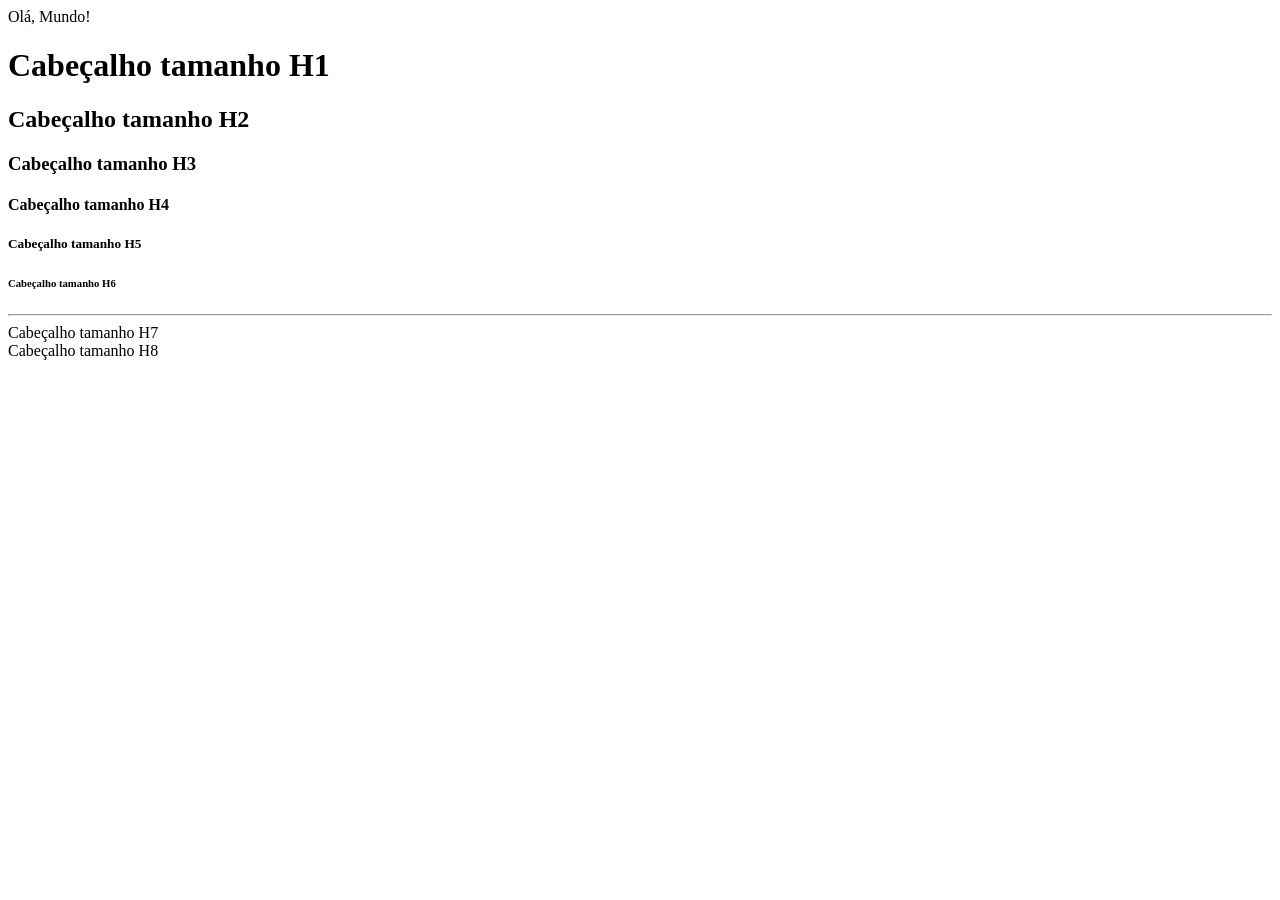
<file: AULA01-HTML/index.html>
<html lang="PT-BR">

    <head>
        <meta charset="UTF-8"
    </head>
    
    <body>
        <p>Olá, Mundo!</p>
        <h1>Cabeçalho tamanho H1</h1>
        <h2>Cabeçalho tamanho H2</h2>
        <h3>Cabeçalho tamanho H3</h3>
        <h4>Cabeçalho tamanho H4</h4>
        <h5>Cabeçalho tamanho H5</h5>
        <h6>Cabeçalho tamanho H6</h6>
        <hr>
        <!-- Essas tags H7 e H8 não funcionam -->

        <h7>Cabeçalho tamanho H7</h7><br> <!--br = é broken line "quebra de linha "-->
        <h8>Cabeçalho tamanho H8</h8>
    </body>


</html>
</file>
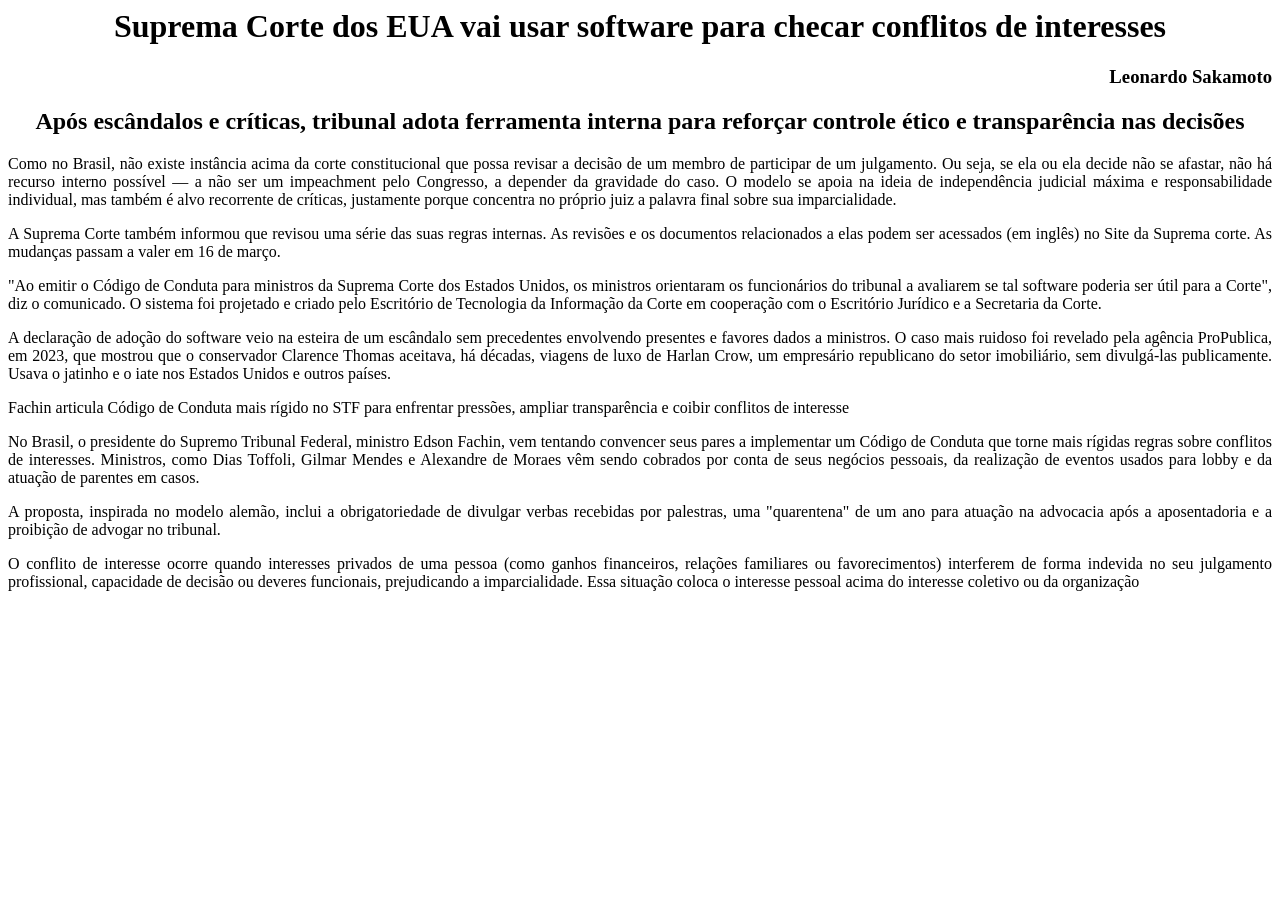
<file: AULA02-HTML/index.html>
<html>
    <head>
        <meta charset="UTF-8"
    </head>

    <body>
    <h1 align="center">Suprema Corte dos EUA vai usar software para checar conflitos de interesses</h1>
    <h3 align="right">Leonardo Sakamoto</h3>
    <h2 align="center">Após escândalos e críticas, tribunal adota ferramenta interna para reforçar controle ético e transparência nas decisões</h2>
    
    <p align="justify">Como no Brasil, não existe instância acima da corte constitucional que possa revisar a decisão de um membro de participar de um julgamento. Ou seja, se ela ou ela decide não se afastar, não há recurso interno possível — a não ser um impeachment pelo Congresso, a depender da gravidade do caso. O modelo se apoia na ideia de independência judicial máxima e responsabilidade individual, mas também é alvo recorrente de críticas, justamente porque concentra no próprio juiz a palavra final sobre sua imparcialidade.</p>
    <p align="justify">A Suprema Corte também informou que revisou uma série das suas regras internas. As revisões e os documentos relacionados a elas podem ser acessados (em inglês) no Site da Suprema corte. As mudanças passam a valer em 16 de março.</p>
    <p align="justify">"Ao emitir o Código de Conduta para ministros da Suprema Corte dos Estados Unidos, os ministros orientaram os funcionários do tribunal a avaliarem se tal software poderia ser útil para a Corte", diz o comunicado. O sistema foi projetado e criado pelo Escritório de Tecnologia da Informação da Corte em cooperação com o Escritório Jurídico e a Secretaria da Corte.</p>
    <p align="justify">A declaração de adoção do software veio na esteira de um escândalo sem precedentes envolvendo presentes e favores dados a ministros. O caso mais ruidoso foi revelado pela agência ProPublica, em 2023, que mostrou que o conservador Clarence Thomas aceitava, há décadas, viagens de luxo de Harlan Crow, um empresário republicano do setor imobiliário, sem divulgá-las publicamente. Usava o jatinho e o iate nos Estados Unidos e outros países.</p>
    <p align="justify">Fachin articula Código de Conduta mais rígido no STF para enfrentar pressões, ampliar transparência e coibir conflitos de interesse</p>
    <p align="justify">No Brasil, o presidente do Supremo Tribunal Federal, ministro Edson Fachin, vem tentando convencer seus pares a implementar um Código de Conduta que torne mais rígidas regras sobre conflitos de interesses. Ministros, como Dias Toffoli, Gilmar Mendes e Alexandre de Moraes vêm sendo cobrados por conta de seus negócios pessoais, da realização de eventos usados para lobby e da atuação de parentes em casos.</p>
    <p align="justify">A proposta, inspirada no modelo alemão, inclui a obrigatoriedade de divulgar verbas recebidas por palestras, uma "quarentena" de um ano para atuação na advocacia após a aposentadoria e a proibição de advogar no tribunal.</p>
    <p align="justify">O conflito de interesse ocorre quando interesses privados de uma pessoa (como ganhos financeiros, relações familiares ou favorecimentos) interferem de forma indevida no seu julgamento profissional, capacidade de decisão ou deveres funcionais, prejudicando a imparcialidade. Essa situação coloca o interesse pessoal acima do interesse coletivo ou da organização</p>

    </body>

</html>
</file>
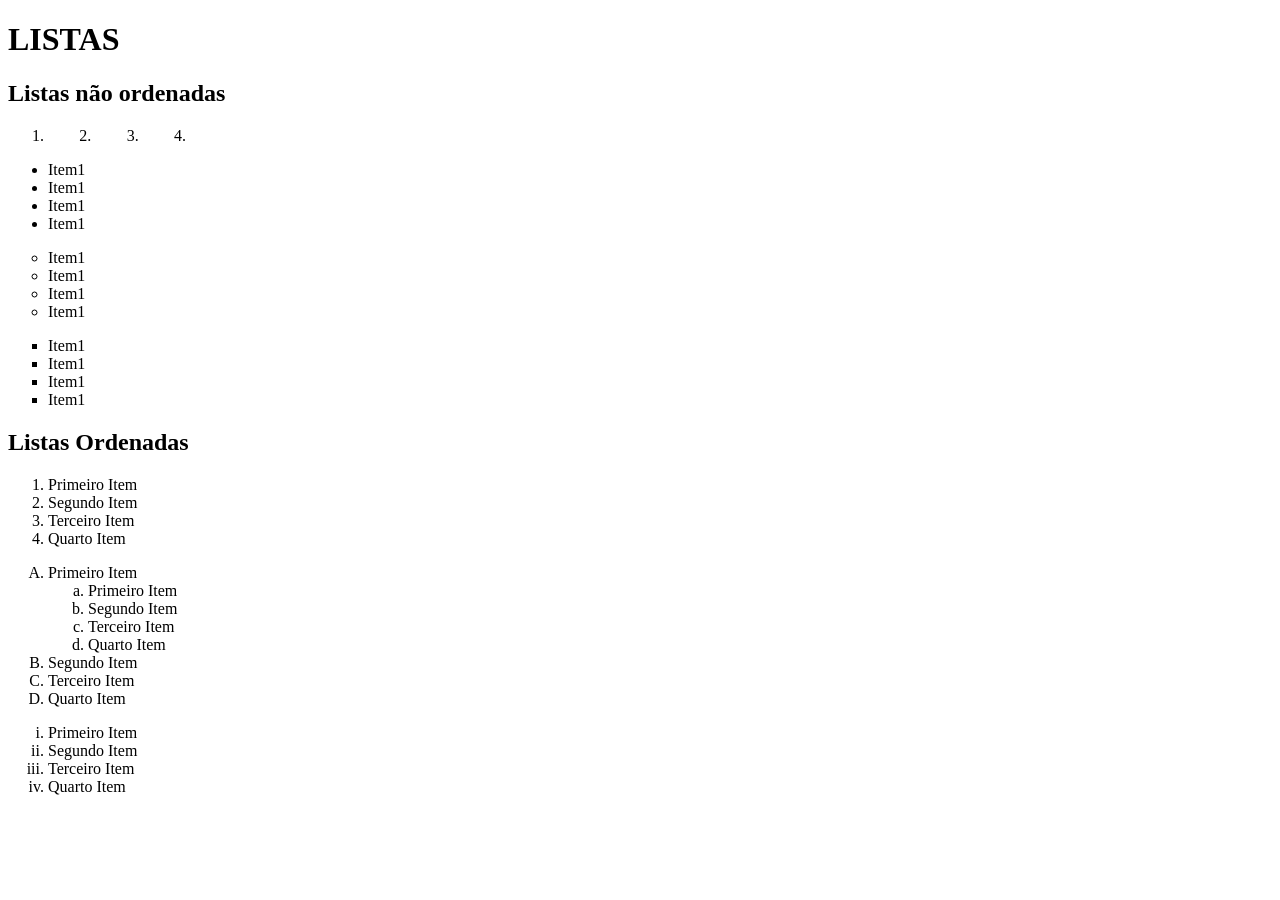
<file: AULA03-HTML-/index.html>
<!DOCTYPE html>
<html lang="pt-br">
<head>
    <meta charset="UTF-8">
    <title>LISTAS</title>
    <link rel="stylesheet" href="menu.css">
</head>
<body>
     <h1>LISTAS </h1>
     <h2> Listas não ordenadas </h2>
     <ul class="menu">
       <li><a>Item1</a></li>
       <li><a>Item2</a></li>
       <li><a>Item3</a></li>
       <li><a>Item5</a></li>
    </ul>


     <ul type="disc">
       <li>Item1</li>
       <li>Item1</li>
       <li>Item1</li>
       <li>Item1</li>

    </ul>

    <ul type="circle">     
       <li>Item1</li>
       <li>Item1</li>
       <li>Item1</li>
       <li>Item1</li>

    </ul>
    <ul type="square">
       <li>Item1</li>
       <li>Item1</li>
       <li>Item1</li>
       <li>Item1</li>

    </ul>

    <h2>Listas Ordenadas</h2>
    <ol Type="1">
      <li>Primeiro Item</li>
       <li>Segundo Item</li>
       <li>Terceiro Item</li>
       <li>Quarto Item</li>
    </ol>
     <ol Type="A">
      <li>Primeiro Item</li>
      <ol Type="a">
      <li>Primeiro Item</li>
       <li>Segundo Item</li>
       <li>Terceiro Item</li>
       <li>Quarto Item</li>
    </ol>
       <li>Segundo Item</li>
       <li>Terceiro Item</li>
       <li>Quarto Item</li>
    </ol>
     <ol Type="i">
      <li>Primeiro Item</li>
       <li>Segundo Item</li>
       <li>Terceiro Item</li>
       <li>Quarto Item</li>
    </ol>
    
</body>
</html>
</file>
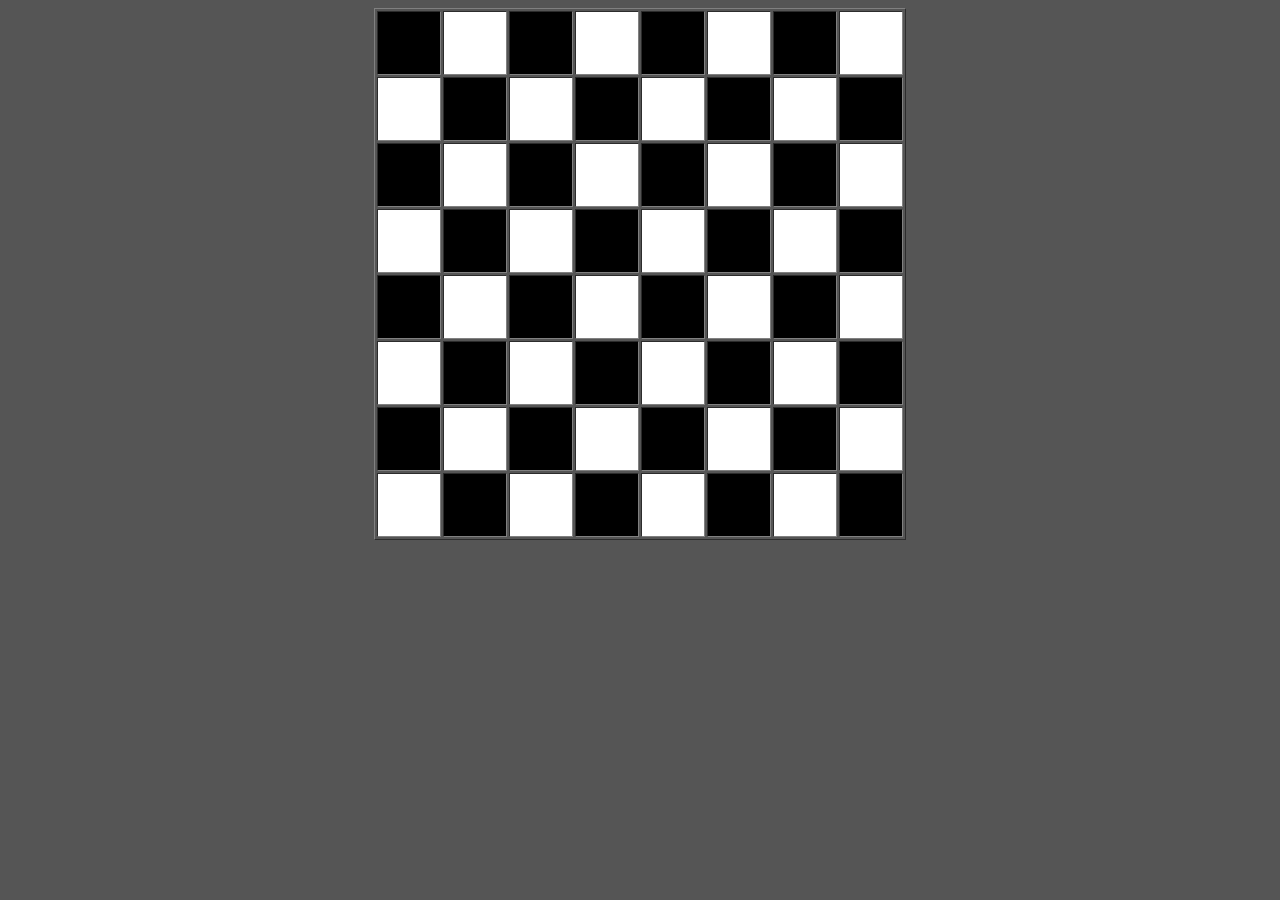
<file: AULA04-HTML/index.html>
<!DOCTYPE html>
<html lang="en">

<head>
    <meta charset="UTF-8">

    <title>Document</title>
</head>

<body bgcolor="#555555">
    <table border="black" align="center">
        <tr bgcolor="red">
            <td width="60" height="60" bgcolor="black"></td>
            <td width="60" height="60" bgcolor="white"></td>
            <td width="60" height="60" bgcolor="black"></td>
            <td width="60" height="60" bgcolor="white"></td>
            <td width="60" height="60" bgcolor="black"></td>
            <td width="60" height="60" bgcolor="white"></td>
            <td width="60" height="60" bgcolor="black"></td>
            <td width="60" height="60" bgcolor="white"></td>
        </tr>
        <tr bgcolor="red">
            <td width="60" height="60" bgcolor="white"></td>
            <td width="60" height="60" bgcolor="black"></td>
            <td width="60" height="60" bgcolor="white"></td>
            <td width="60" height="60" bgcolor="black"></td>
            <td width="60" height="60" bgcolor="white"></td>
            <td width="60" height="60" bgcolor="black"></td>
            <td width="60" height="60" bgcolor="white"></td>
            <td width="60" height="60" bgcolor="black"></td>
        </tr>
        <tr bgcolor="red">
            <td width="60" height="60" bgcolor="black"></td>
            <td width="60" height="60" bgcolor="white"></td>
            <td width="60" height="60" bgcolor="black"></td>
            <td width="60" height="60" bgcolor="white"></td>
            <td width="60" height="60" bgcolor="black"></td>
            <td width="60" height="60" bgcolor="white"></td>
            <td width="60" height="60" bgcolor="black"></td>
            <td width="60" height="60" bgcolor="white"></td>
        </tr>
        <tr bgcolor="red">
            <td width="60" height="60" bgcolor="white"></td>
            <td width="60" height="60" bgcolor="black"></td>
            <td width="60" height="60" bgcolor="white"></td>
            <td width="60" height="60" bgcolor="black"></td>
            <td width="60" height="60" bgcolor="white"></td>
            <td width="60" height="60" bgcolor="black"></td>
            <td width="60" height="60" bgcolor="white"></td>
            <td width="60" height="60" bgcolor="black"></td>
        </tr>
        <tr bgcolor="red">
            <td width="60" height="60" bgcolor="black"></td>
            <td width="60" height="60" bgcolor="white"></td>
            <td width="60" height="60" bgcolor="black"></td>
            <td width="60" height="60" bgcolor="white"></td>
            <td width="60" height="60" bgcolor="black"></td>
            <td width="60" height="60" bgcolor="white"></td>
            <td width="60" height="60" bgcolor="black"></td>
            <td width="60" height="60" bgcolor="white"></td>
        </tr>
        <tr bgcolor="red">
            <td width="60" height="60" bgcolor="white"></td>
            <td width="60" height="60" bgcolor="black"></td>
            <td width="60" height="60" bgcolor="white"></td>
            <td width="60" height="60" bgcolor="black"></td>
            <td width="60" height="60" bgcolor="white"></td>
            <td width="60" height="60" bgcolor="black"></td>
            <td width="60" height="60" bgcolor="white"></td>
            <td width="60" height="60" bgcolor="black"></td>
        </tr>
        <tr bgcolor="red">
            <td width="60" height="60" bgcolor="black"></td>
            <td width="60" height="60" bgcolor="white"></td>
            <td width="60" height="60" bgcolor="black"></td>
            <td width="60" height="60" bgcolor="white"></td>
            <td width="60" height="60" bgcolor="black"></td>
            <td width="60" height="60" bgcolor="white"></td>
            <td width="60" height="60" bgcolor="black"></td>
            <td width="60" height="60" bgcolor="white"></td>
        </tr>
        <tr bgcolor="red">
            <td width="60" height="60" bgcolor="white"></td>
            <td width="60" height="60" bgcolor="black"></td>
            <td width="60" height="60" bgcolor="white"></td>
            <td width="60" height="60" bgcolor="black"></td>
            <td width="60" height="60" bgcolor="white"></td>
            <td width="60" height="60" bgcolor="black"></td>
            <td width="60" height="60" bgcolor="white"></td>
            <td width="60" height="60" bgcolor="black"></td>
        </tr>
    </table>

</body>

</html>
</file>
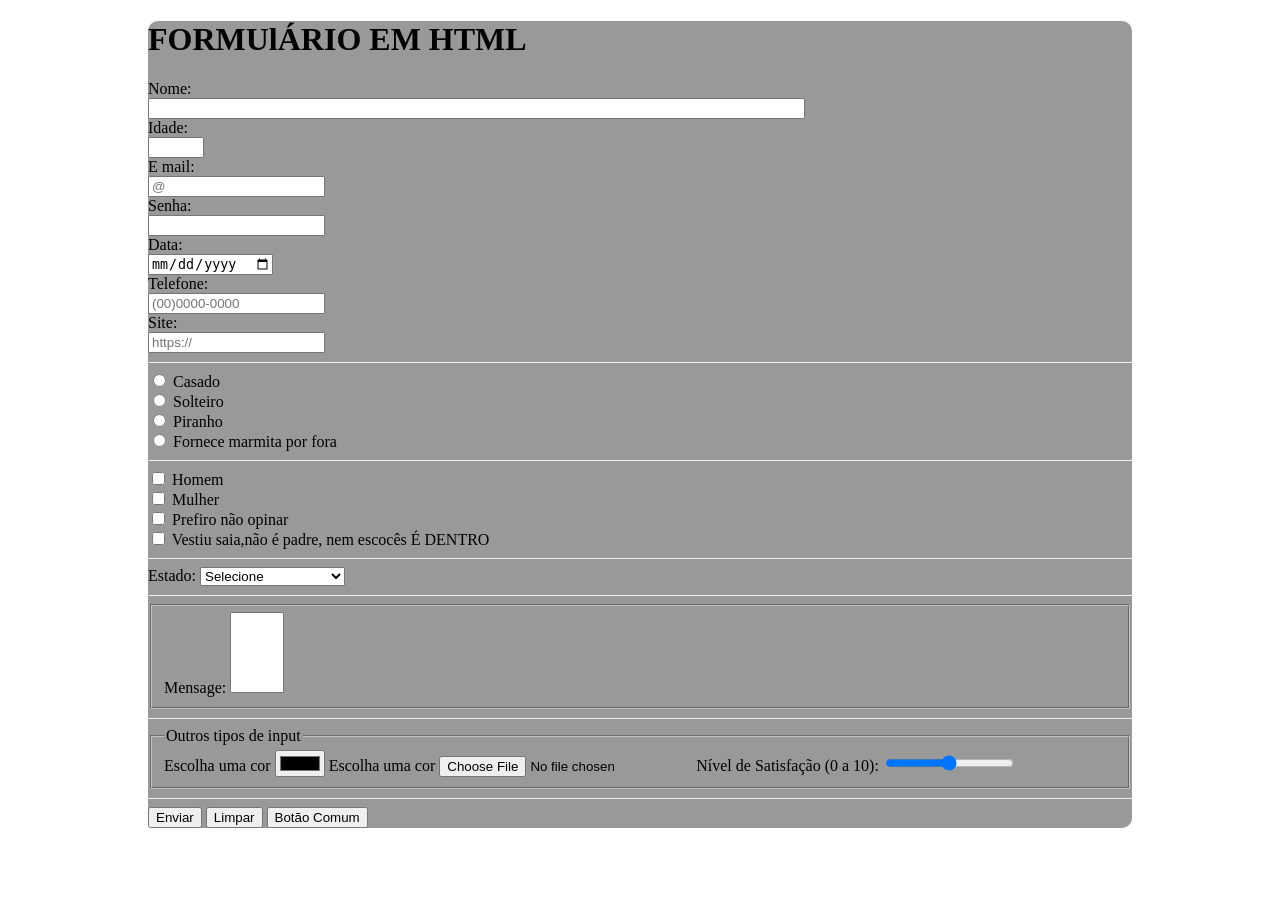
<file: AULA05-HTML/index.html>
<!DOCTYPE html>
<html lang="pt-br">

<head>
    <meta charset="UTF-8">

    <title>Formulários</title>
</head>
<style>
    div {
        margin-left: 140px;
        margin-right: 140px;
        background-color: #999999;
        border-radius: 10px;
    }
</style>

<body>

    <div class="container">
        <h1>FORMUlÁRIO EM HTML</h1>
        <form action="#" method="POST">
            <label>Nome: </label><br>
            <input type="text" size="80"><br>
            <label>Idade: </label><br>
            <input type="number" min="0" max="100"><br>
            <label>E mail: </label><br>
            <input type="email" placeholder="@"><br>
            <label>Senha: </label><br>
            <input type="password"><br>
            <label>Data: </label><br>
            <input type="date"><br>
            <label>Telefone: </label><br>
            <input type="tel" placeholder="(00)0000-0000"><br>
            <label>Site: </label><br>
            <input type="url" placeholder="https://"><br>
            <hr>
            <input type="radio" name="ec" value="Casado">
            Casado<br>
            <input type="radio" name="ec" value="Solteiro">
            Solteiro<br>
            <input type="radio" name="ec" value="Piranho">
            Piranho<br>
            <input type="radio" name="ec" value="Fornece">
            Fornece marmita por fora<br>
            <hr>
            <input type="checkbox" name="pref" value="homem">
            Homem<br>
            <input type="checkbox" name="pref" value="mulher">
            Mulher<br>
            <input type="checkbox" name="pref" value="prefironaoopinar">
            Prefiro não opinar<br>
            <input type="checkbox" name="pref" value="saia">
            Vestiu saia,não é padre, nem escocês É DENTRO<br>
            <hr>
            <label for="estado">Estado:</label>
            <select id="estado" name="estado">
                <option value="">Selecione</option>
                <option value="AC">Acre</option>
                <option value="AL">Alagoas</option>
                <option value="AP">Amapá</option>
                <option value="AM">Amazonas</option>
                <option value="BA">Bahia</option>
                <option value="CE">Ceará</option>
                <option value="DF">Distrito Federal</option>
                <option value="EP">Espírito Santo</option>
                <option value="GO">Goiás</option>
                <option value="MA">Maranhão</option>
                <option value="MT">Mato Grosso</option>
                <option value="MS">Mato Grosso do Sul</option>
                <option value="MG">Minas Gerais</option>
                <option value="PA">Pará</option>
                <option value="PB">Paraíba</option>
                <option value="PR">Paraná</option>
                <option value="PE">Pernambuco</option>
                <option value="PI">Piauí</option>
                <option value="RJ">Rio de Janeiro</option>
                <option value="RN">Rio Grande do Norte</option>
                <option value="RS">Rio Grande do Sul</option>
                <option value="RO">Rondônia</option>
                <option value="RR">Roraima</option>
                <option value="SC">Santa Catarina</option>
                <option value="SP">São Paulo</option>
                <option value="SE">Sergipe</option>
            </select>
            <hr>
            <fieldset>
                <label for="mensagem">Mensage:</label>
                <textarea id="mensagem" name="mensagem" rows="5" cols="4" style="resize: none;"></textarea>
            </fieldset>
            <hr>

            <fieldset>
                <legend>Outros tipos de input</legend>

                <label for="cor">Escolha uma cor</label>
                <input type="color" id="cor" name="cor">

                <label for="arquivo">Escolha uma cor</label>
                <input type="file" id="arquivo" name="arquivo">

                <label for="nivel">Nível de Satisfação (0 a 10):</label>
                <input type="range" id="nivel" name="nivel" min="0" max="10">
            </fieldset>

            <hr>
            <input type="submit" value="Enviar">
            <input type="reset" value="Limpar">
            <button type="button">Botão Comum</button>





        </form>

    </div>
</body>

</html>
</file>
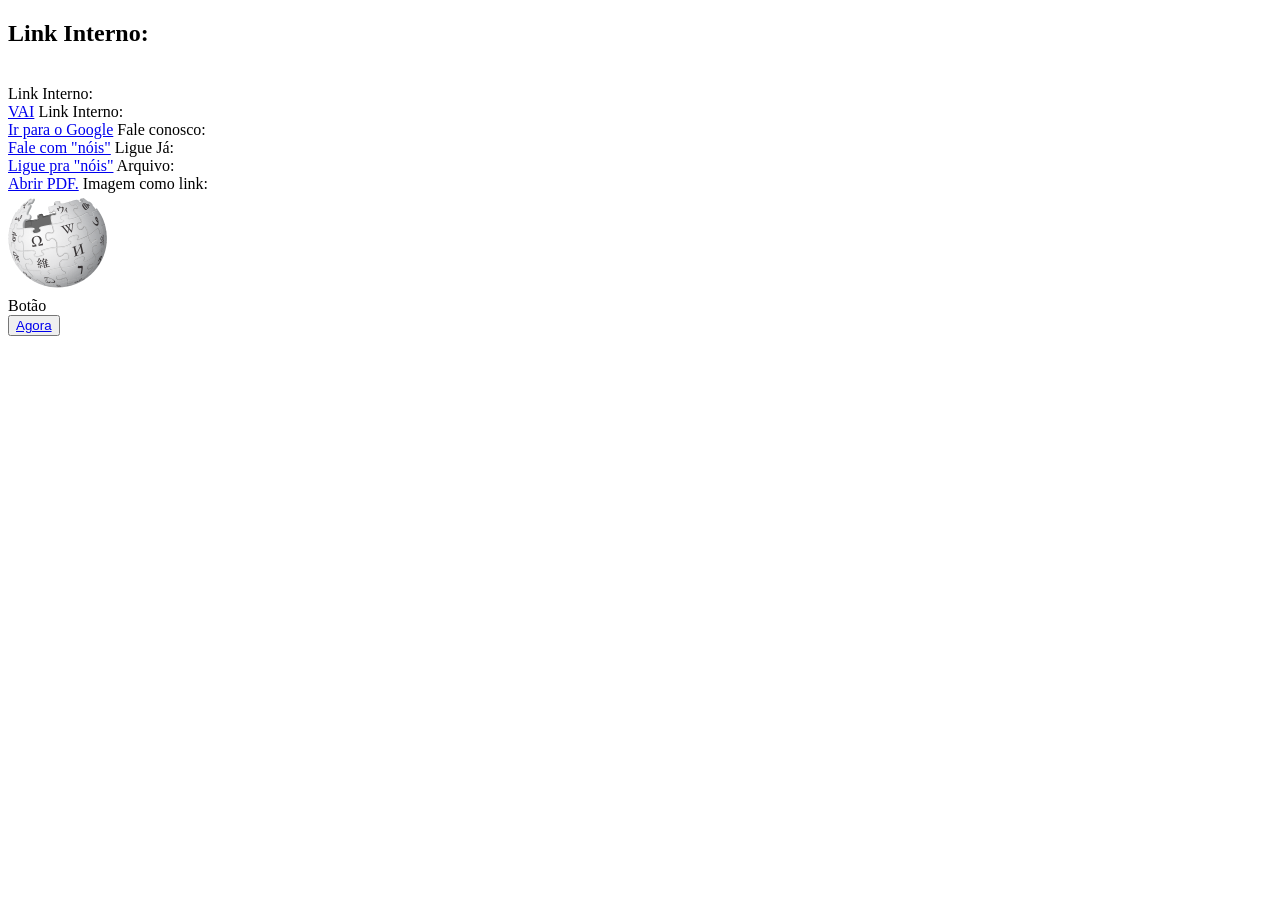
<file: AULA06-HTML/index.html>
<!DOCTYPE html>
<html lang="en">
<head>
    <meta charset="UTF-8">
   
    <meta name="viewport" content="width=device-width, initial-scale=1.0">
    <title>Links</title>
</head>
<body>
    <h2>Link Interno: </h2> <br>
    
    <label>Link Interno: </label><br>
    <a href="pagina.html" target="_self">VAI</a>
    <label>Link Interno: </label><br>
    <a href="https://www.google.com.br" target="_blank">Ir para o Google</a>
    <label>Fale conosco: </label><br>
    <a href="mailto:wenei.lima@outlook.com">Fale com "nóis"</a>
    <label>Ligue Já: </label><br>
    <a href="tel: +5561999998888">Ligue pra "nóis"</a>
    <label>Arquivo: </label><br>
    <a href="etc.pdf" target="_blank">Abrir PDF.</a>
    <label>Imagem como link: </label><br>
    <a href="pagina.html" target="_self">
           <img src="wikipedia.png">
    </a><br>
    <label>Botão</label><br>
    <button><a href="pagina.html" target="_blank">Agora</a></button>

</body>
</html>
</file>
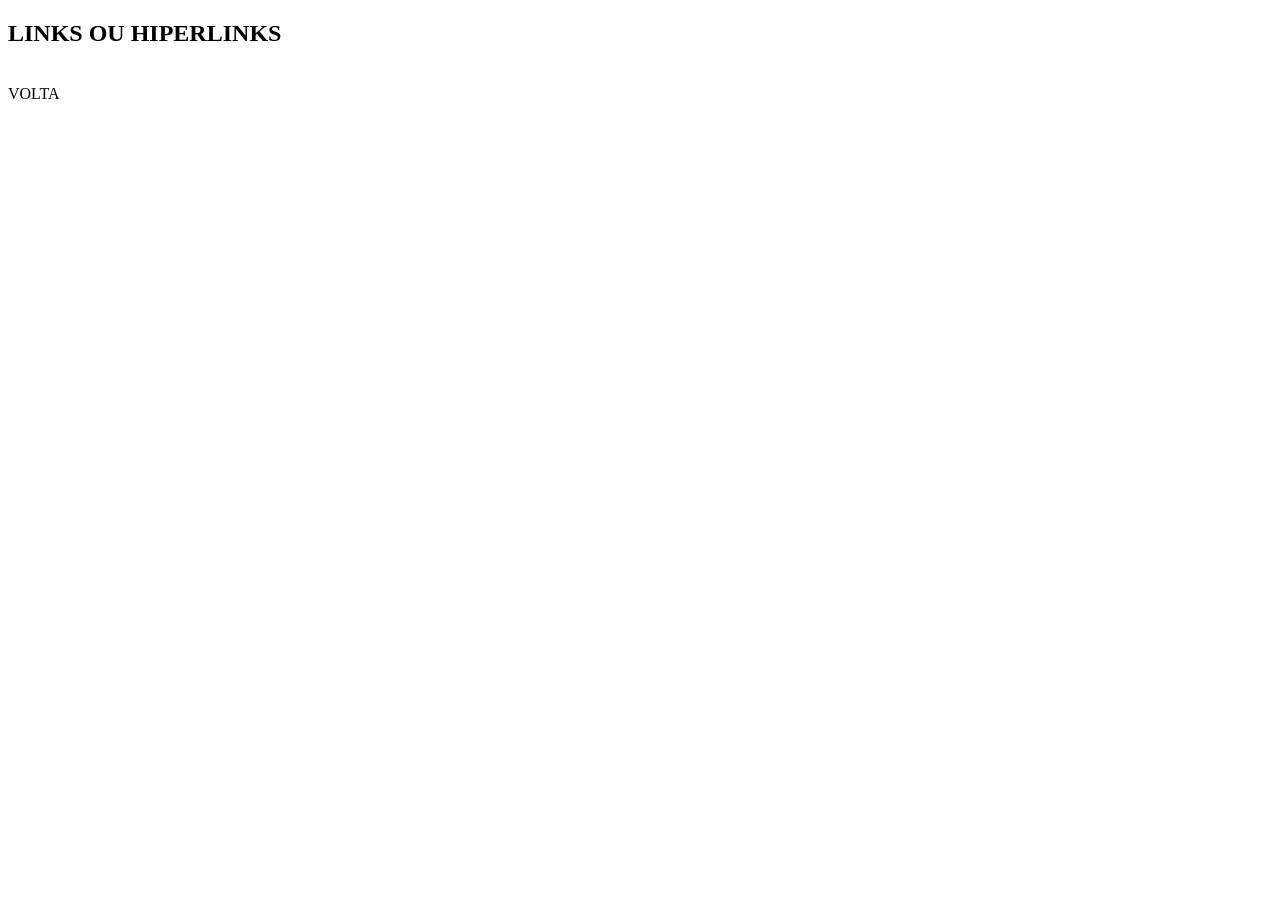
<file: AULA06-HTML/pagina.html>
<!DOCTYPE html>
<html lang="en">
<head>
    <meta charset="UTF-8">

    <meta name="viewport" content="width=device-width, initial-scale=1.0">
    <title>Document</title>
</head>
<body>
    <h2>LINKS OU HIPERLINKS</h2>
    <br>
    
    <a hret="index.html" target="_self">VOLTA</a><br>
</body>
</html>
</file>
<file: AULA03-HTML-/menu.css>
.menu {
    list-style: nome;
    paddingg: 0;
    margin: 0;
    display: flex;
    gap: 10px;
}

.menu li a {
    disaplay: block;
    backgroud-colr: #333;
    color:white;
    text-decoration: no,e;
    border-radius; 5px;
}

.menu li a:hover {
    background-color: #555;
}
</file>
